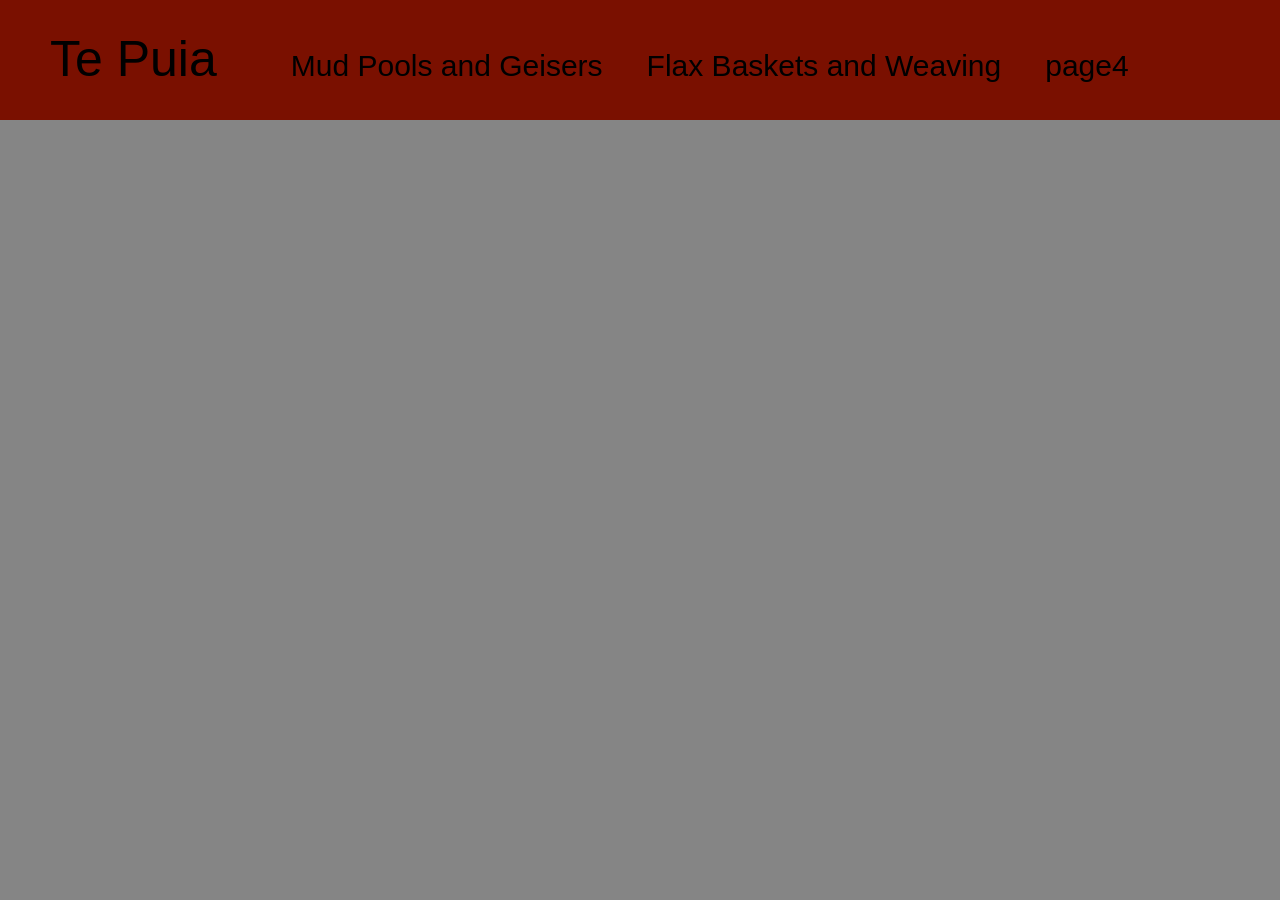
<file: Flax Baskets amd Weaving.html>
<!DOCTYPE html>
<html lang="en">
<head>
    <meta charset="UTF-8">
    <meta name="viewport" content="width=device-width, initial-scale=1.0">
    <link rel="stylesheet" href="style.css">
    <title>Document</title>
</head>
<header>
        <a href="index.html" class="header-title">
            Te Puia
        </a>
        <a href="Mud Pools and Geisers.html" class="header-link">Mud Pools and Geisers</a>
        <a href="Flax Baskets amd Weaving.html" class="header-link">Flax Baskets and Weaving</a>
        <a href="page4.html" class="header-link">page4</a>
    </header>
<body>
    
</body>
</html>
</file>
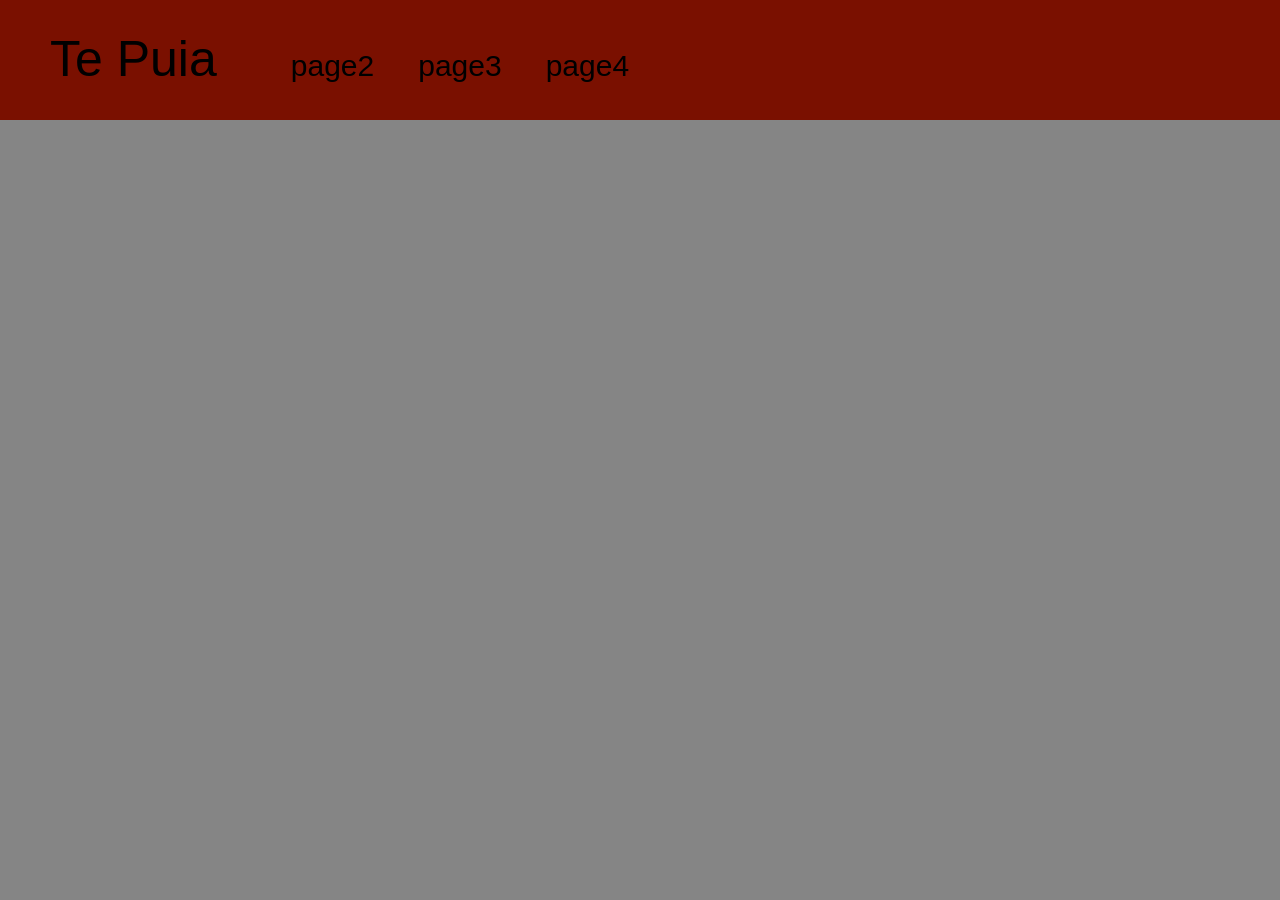
<file: page3.html>
<!DOCTYPE html>
<html lang="en">
<head>
    <meta charset="UTF-8">
    <meta name="viewport" content="width=device-width, initial-scale=1.0">
    <link rel="stylesheet" href="style.css">
    <title>Document</title>
</head>
<header>
        <a href="index.html" class="header-title">
            Te Puia
        </a>
        <a href="page2.html" class="header-link">page2</a>
        <a href="page3.html" class="header-link">page3</a>
        <a href="page4.html" class="header-link">page4</a>
    </header>
<body>
    
</body>
</html>
</file>
<file: style.css>
header {
    display: block;
    width: 100%;
    height: 120px;
    background-color: rgb(122, 16, 0);
    width: 100%;
    margin: 0;
    padding: 0;
}

.header-title {
    text-align: left;
    font-size: 50px;
    padding: 30px 50px;
    display: inline-block;
    text-decoration: none;
    color: black;
    font-family: 'Trebuchet MS', 'Lucida Sans Unicode', 'Lucida Grande', 'Lucida Sans', Arial, sans-serif;
}

.header-link {
    text-decoration: none;
    color: black;
    font-size: 30px;
    display: inline-block;
    padding: 20px;
    font-family: 'Trebuchet MS', 'Lucida Sans Unicode', 'Lucida Grande', 'Lucida Sans', Arial, sans-serif;
}

.hero-image {
    background-image: url(../Resources/20240626_111238.jpg);
    height: 700px;
    background-position: center;
    background-repeat: no-repeat;
    background-size: cover;
    margin: 0;
    padding: 0;
}

.hero-text {
    text-align: center;
    padding-top: 400px;
    font-size: 50px;
    font-family: 'Trebuchet MS', 'Lucida Sans Unicode', 'Lucida Grande', 'Lucida Sans', Arial, sans-serif;
}

body {
    background-color: #858585;
    margin: 0;
    padding: 0;
}

.two-block {
    display: grid;
    grid-template-columns: repeat(2, 1fr);
    gap: 100px;
    width: 80%;
    margin: auto;
    margin-top: 40px;
    margin-bottom: 50px;
}

.card1 {
    border-style: solid;
    border-width: 6px;
    background-color: #7a1000;
}

.card1-img {
    width: 700px;
    height: 500px;
    border-style: none none solid none;
    border-color: black;
    border-width: 5px;
}

.card1-text {
    text-decoration: none;
    color: black;
    font-size: 30px;
    text-align: center;
    display: block;
    width: 700px;
    padding: 10px 0px;
    background-color: #7a1000;
    font-family: 'Trebuchet MS', 'Lucida Sans Unicode', 'Lucida Grande', 'Lucida Sans', Arial, sans-serif;
}

a {
    text-decoration: none;
}

.parent1 {
display: grid;
grid-template-columns: repeat(5, 1fr);
grid-template-rows: repeat(5, 1fr);
grid-column-gap: 0px;
grid-row-gap: 0px;
margin: 50px;
}

.div1 {
     grid-area: 1 / 1 / 6 / 3; 
    text-align: center;
}
.div2 { grid-area: 1 / 3 / 6 / 6; }

.geiser-img {
    width: 75%;
}

.geiser-text {
    width: 100%;
    font-size: 22px;
    margin-top: 35px;
}

.parent2 {
display: grid;
grid-template-columns: repeat(5, 1fr);
grid-template-rows: repeat(5, 1fr);
grid-column-gap: 0px;
grid-row-gap: 0px;
margin: 50px;
}

.div3 { 
    grid-area: 1 / 4 / 6 / 6; 
    text-align: center;
}

.div4 { 
    grid-area: 1 / 1 / 6 / 4; 
}

.geiser-img2 {
    width: 75%;
}

.geiser-text2 {
    width: 100%;
    font-size: 22px;
}
</file>
